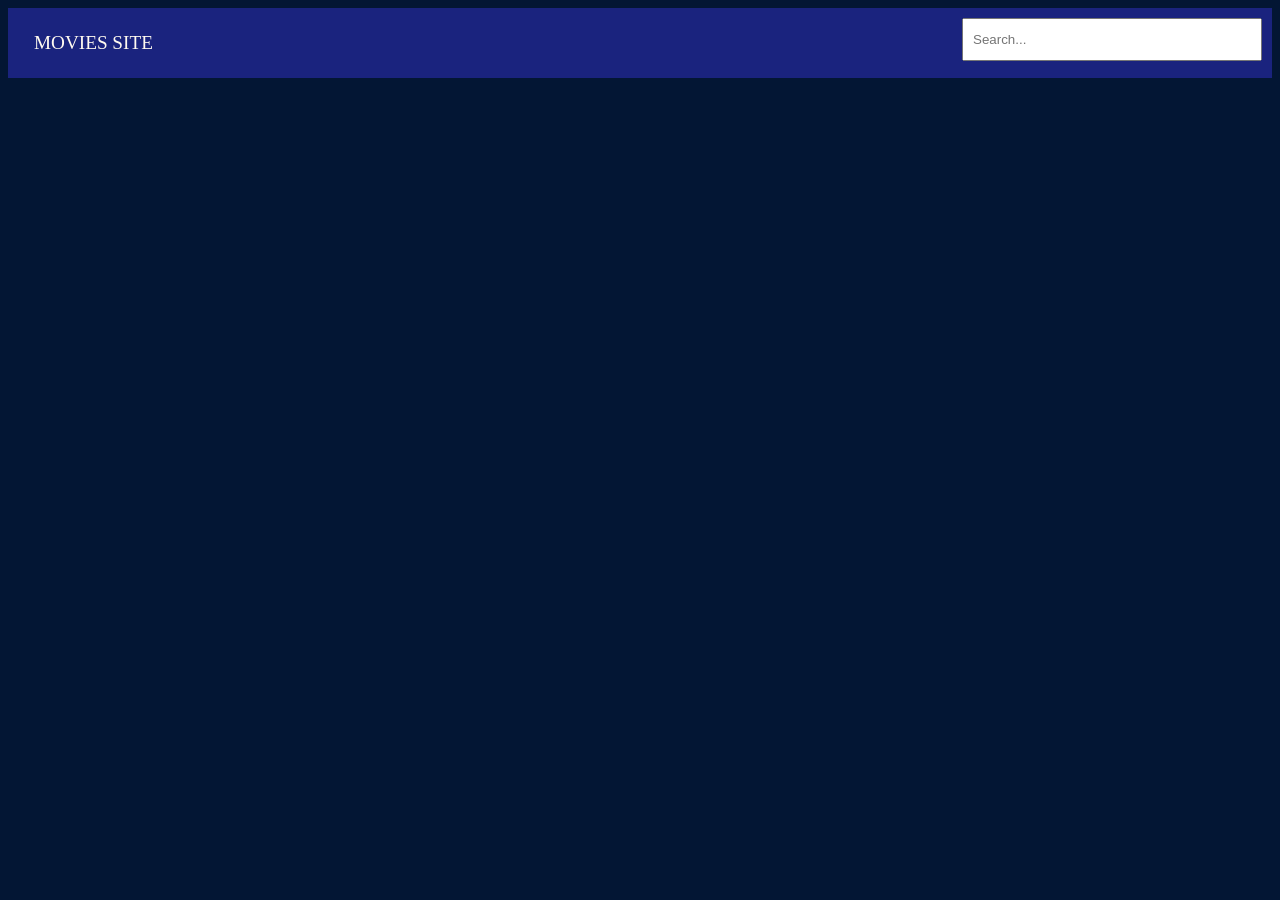
<file: index.html>
<!DOCTYPE html>
<html>

<head>
  <title>Movie Ratings</title>
  <link rel="stylesheet" href="style.css">
</head>

<body>
  
  <div class="topnav">
    <a class="active" href="#">Movies Site</a>
    
    <div class="search-container">
      <form role="search" id="form">
        <input type="search" id="query" name="q" placeholder="Search...">
      </form>
    </div>
  </div>

  <div style="padding-left:16px"></div>
  <section id="section">
<!--    <div class="row">
      <div class="column">
        <div class="card">
          <center>
            <img src=https://cdn.cinematerial.com/p/297x/lobqxlht/transformers-one-british-movie-poster-md.jpg?v=1721829868 class="thumbnail">
          </center>
          <h3>Movie Title</h3>
        </div>
      </div>
    </div>
    --> 
  </section>

</body>

<script src="script.js"></script>
  
</html>
</file>
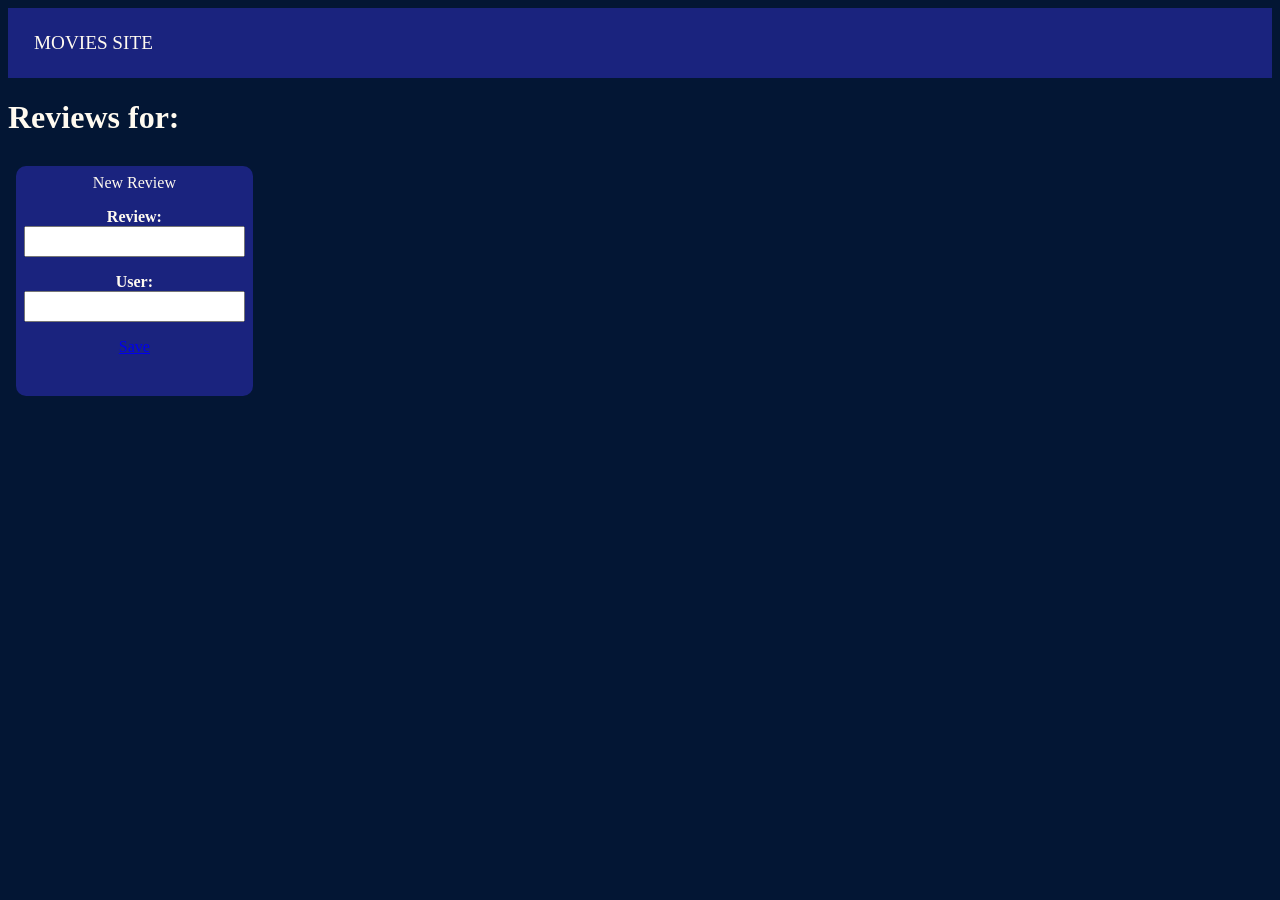
<file: movie.html>
<!DOCTYPE html>
<html>

<head>
  <title>Movie Ratings</title>
  <link rel="stylesheet" href="style.css">
</head>

<body>
  
  <div class="topnav">
    <a class="active" href="index.html">Movies Site</a> <!--make sure that it will go back to index.html page-->
    
  </div>
  <h1>Reviews for:</h1>
  <h3 id="title">Movie Title</h3>
  <secton id="section">

  </secton>

</body>

<script src="movie.js"></script>
  
</html>
</file>
<file: style.css>
* {
  box-sizing: border-box;
}

body {
  background-color: rgb(3 22 52);
  font-family: new-york;
  color: floralwhite;
}

.topnav{
  overflow: hidden;
  background-color: #1a237e;
  padding: 10px;
}

.topnav a{
  font-family: "Times New Roman";
  float: left;
  display: block;
  color: floralwhite;
  text-align: center;
  padding: 14px 16px;
  text-decoration: none;
  font-size: 1.2rem;
  text-transform: uppercase;
}

.topnav .search-container{
  float: right;
}

form{
  background-color: floralwhite;
  width: 300px;
  height: 43px;
  border-radius: 5px;
  display: flex;
  align-items: center;
  vertical-align: center;
}

input{
  font: 15px, system-ui;
  color: black;
  height: 100%;
  width: 100%;
  padding: 6px 9px;
}

.thumbnail{
  height: 360px;
  width: 300px;
  border-radius: 10px;
}

.column {
  float: left;
  width: 20%;
  padding: 8px 8px;
}

.card {
  border-radius: 10px;
  height: 480px;
  padding: 8px;
  text-align: center;
  background-color: #1a237e;
}

.comment {
  border-radius: 10px;
  height: 230px;
  padding: 8px;
  text-align: center;
  background-color: #1a237e;
}
</file>
